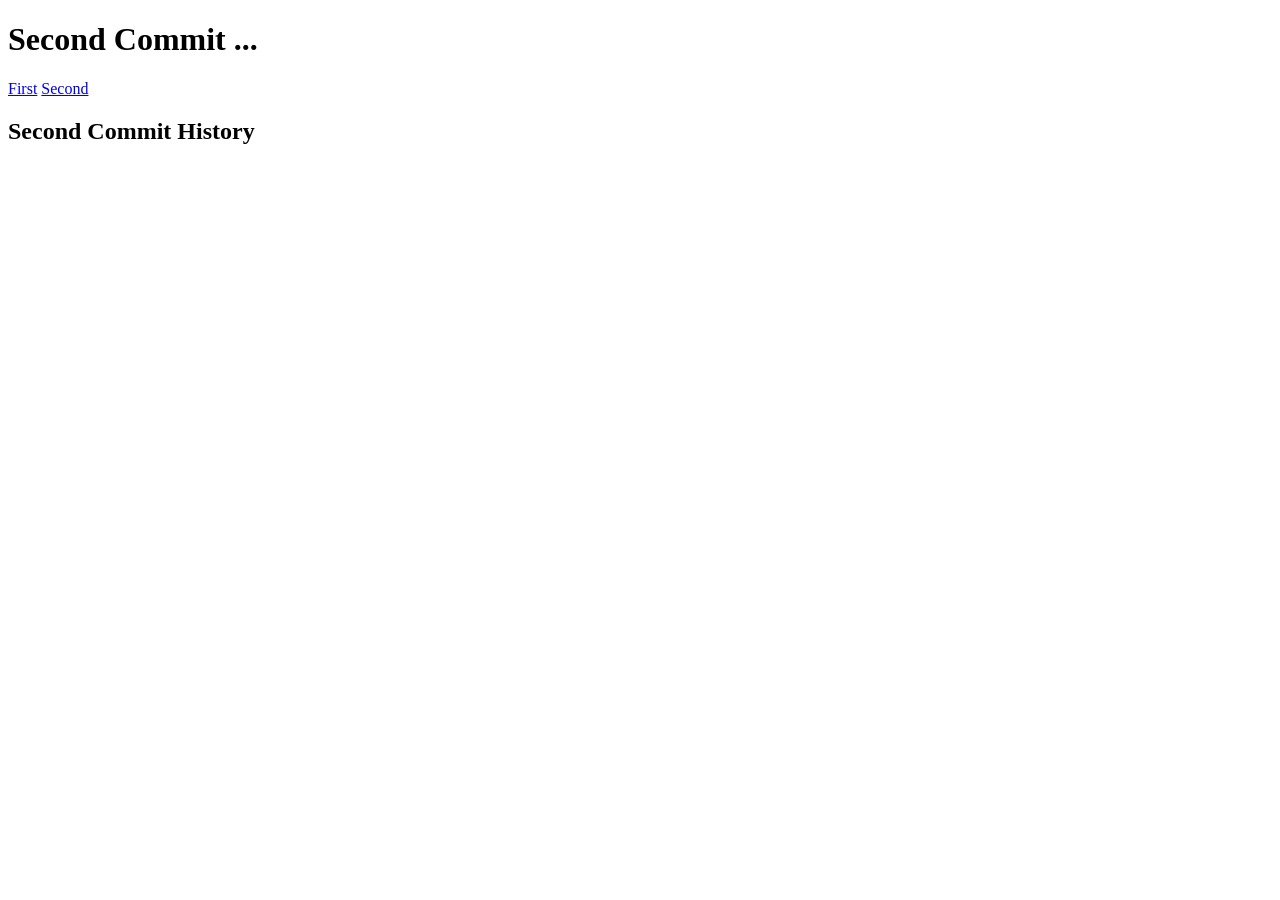
<file: testing/index.html>
<!DOCTYPE html>
<html lang="en">
<head>
    <meta charset="UTF-8">
    <meta name="viewport" content="width=device-width, initial-scale=1.0">
    <title>Document</title>
</head>
<body>
    <h1>Second Commit ...</h1>
    <a href="./firstbranch.html">First</a>
    <a href="./secondbranch.html">Second</a>
    <h2>Second Commit History</h2>
</body>
</html>
</file>
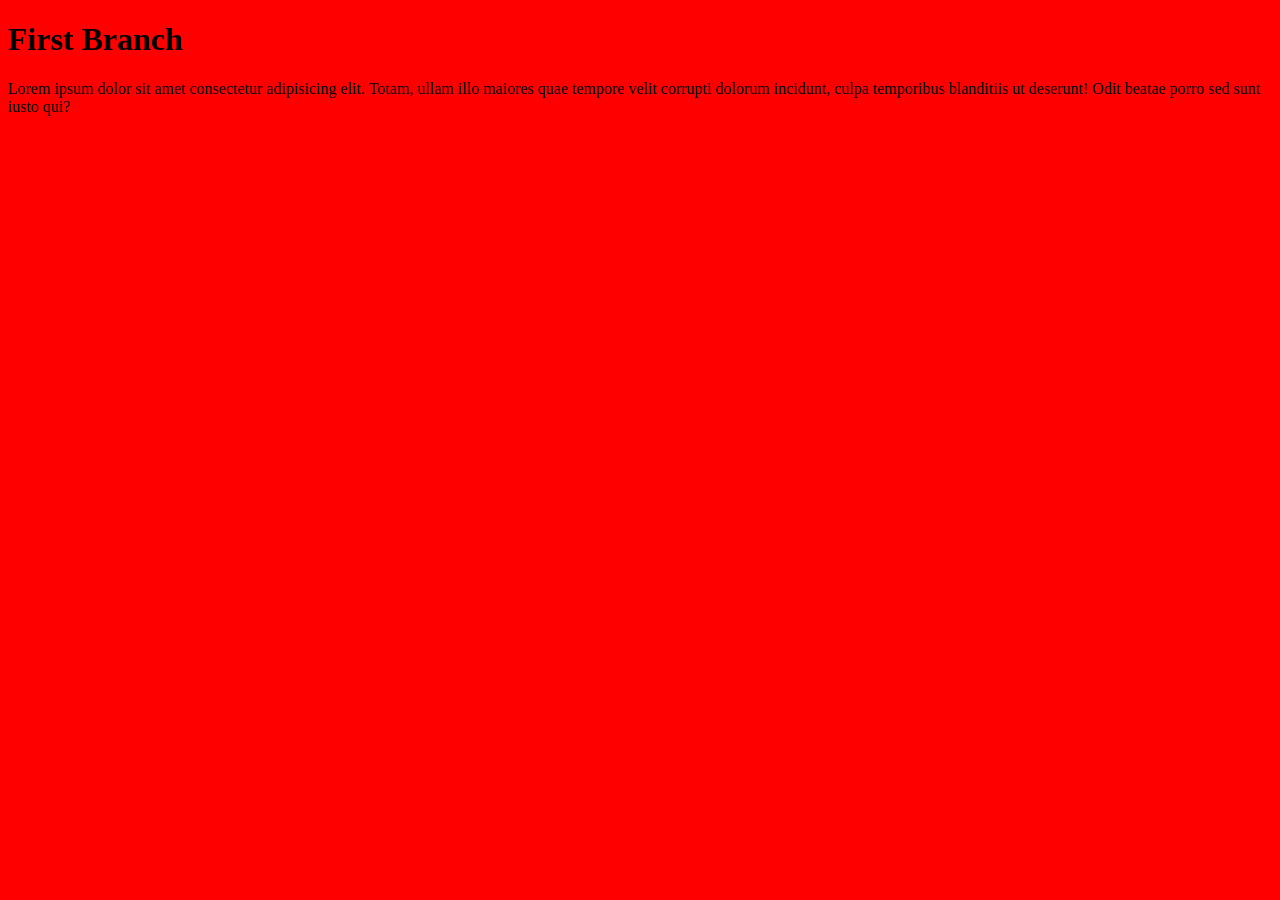
<file: testing/firstbranch.html>
<!DOCTYPE html>
<html lang="en">
<head>
    <meta charset="UTF-8">
    <meta name="viewport" content="width=device-width, initial-scale=1.0">
    <title>Document</title>
    <link rel="stylesheet" href="./style.css">
</head>
<body>
    <h1 class="first">First Branch</h1>
    <p class="first-para">
        Lorem ipsum dolor sit amet consectetur adipisicing elit. Totam, ullam illo maiores quae tempore velit corrupti dolorum incidunt, culpa temporibus blanditiis ut deserunt! Odit beatae porro sed sunt iusto qui?
    </p>
</body>
</html>
</file>
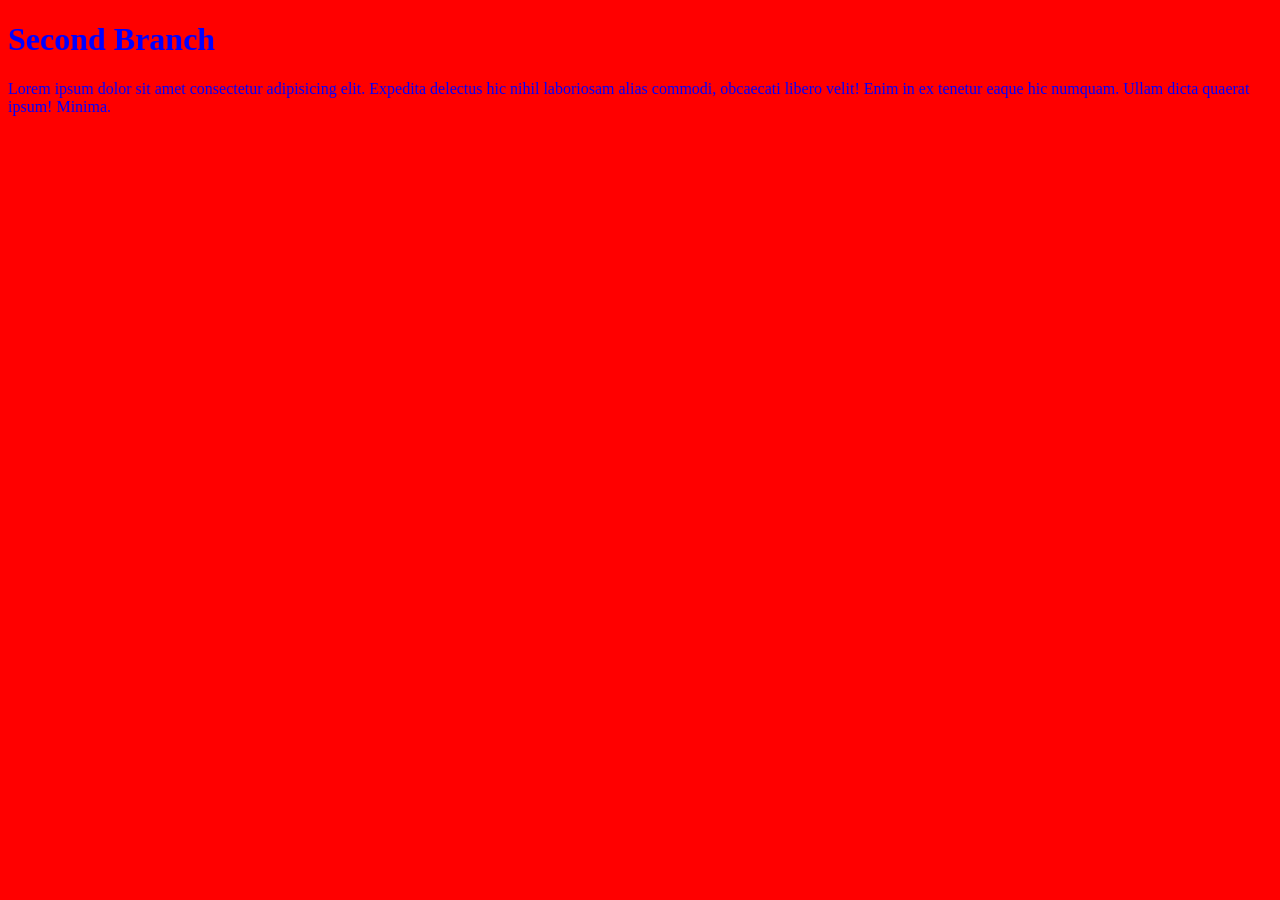
<file: testing/secondbranch.html>
<!DOCTYPE html>
<html lang="en">
<head>
    <meta charset="UTF-8">
    <meta name="viewport" content="width=device-width, initial-scale=1.0">
    <title>Document</title>
    <link rel="stylesheet" href="./style.css">
</head>
<body>
    <h1 class="second">Second Branch</h1>
    <p class="second-para">
        Lorem ipsum dolor sit amet consectetur adipisicing elit. Expedita delectus hic nihil laboriosam alias commodi, obcaecati libero velit! Enim in ex tenetur eaque hic numquam. Ullam dicta quaerat ipsum! Minima.
    </p>
</body>
</html>
</file>
<file: testing/style.css>
*{
    background-color: red;
}
.second{
    color: blue;
}
.second-para{
    color: blue;}
.first{
    color: black;
}
.first-para{
    color: black;
}
h2{
    color: blue;
}
</file>
